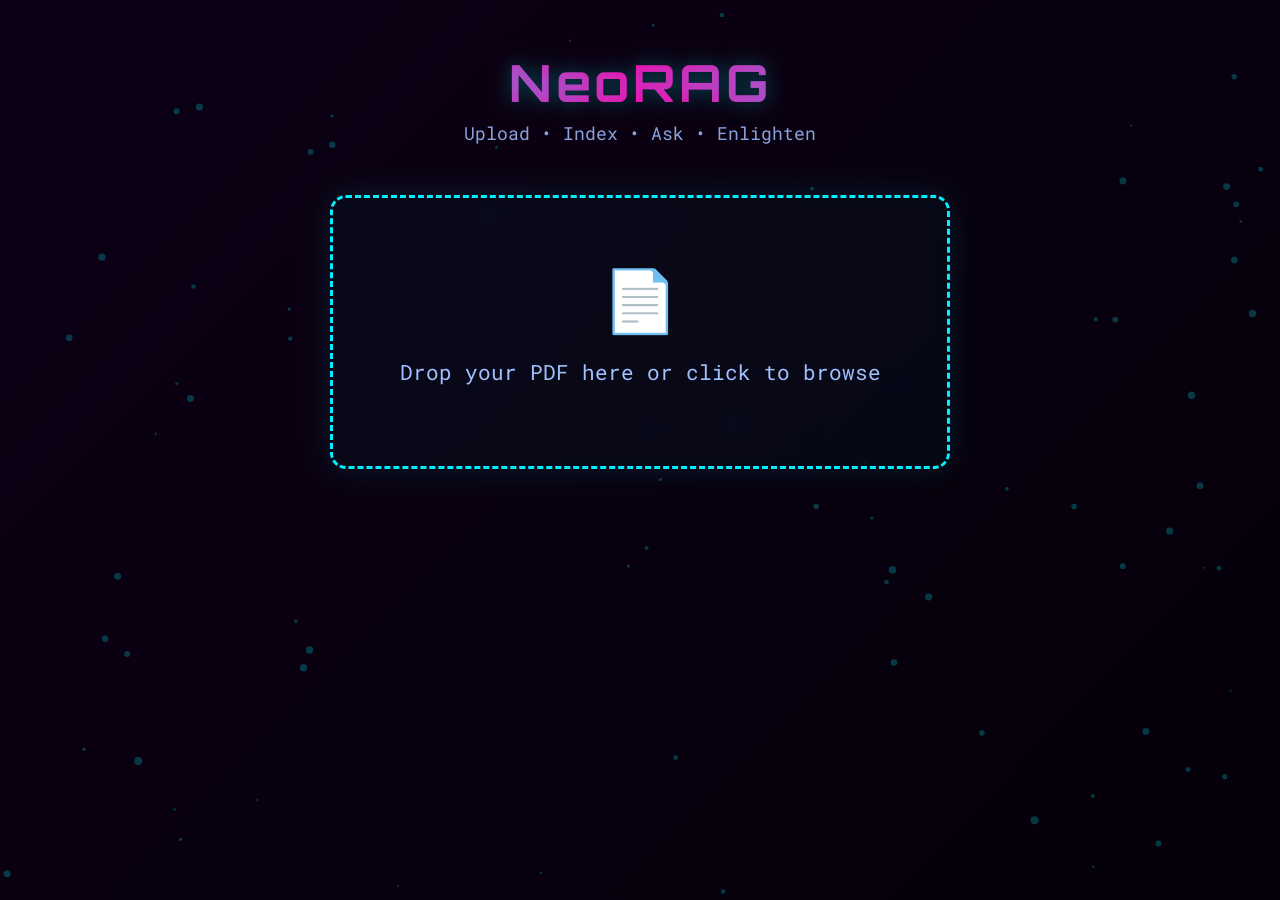
<file: neorag/index.html>
<!DOCTYPE html>
<html lang="en">
<head>
  <meta charset="UTF-8" />
  <meta name="viewport" content="width=device-width, initial-scale=1.0"/>
  <title>NeoRAG • PDF Knowledge Oracle</title>
  <link rel="preconnect" href="https://fonts.googleapis.com">
  <link rel="preconnect" href="https://fonts.gstatic.com" crossorigin>
  <link href="https://fonts.googleapis.com/css2?family=Orbitron:wght@400;500;700&family=Roboto+Mono:wght@300;400&display=swap" rel="stylesheet">
  <link rel="stylesheet" href="styles.css">
</head>
<body>

  <canvas id="particles"></canvas>

  <div class="container">
    <header>
      <h1>NeoRAG</h1>
      <div class="subtitle">Upload • Index • Ask • Enlighten</div>
    </header>

    <section id="upload-section">
      <div class="drop-zone" id="drop-zone">
        <div style="font-size: 3.8rem; margin-bottom: 20px;">📄</div>
        <div class="drop-text">Drop your PDF here or click to browse</div>
        <input type="file" id="pdf-upload" accept=".pdf" hidden />
        <div id="file-info"></div>
      </div>
    </section>

    <section id="chat-section">
      <div id="messages"></div>
      <div id="input-area">
        <input type="text" id="question-input" placeholder="Ask anything about the document..." autocomplete="off" />
        <button id="send-btn" disabled>➤</button>
      </div>
    </section>
  </div>

  <!-- Fullscreen loading overlay -->
  <div id="loading">
    <div class="spinner"></div>
    <div class="loading-text">Indexing Consciousness...</div>
  </div>

  <script src="script.js"></script>
</body>
</html>
</file>
<file: neorag/styles.css>
:root {
  --bg: #0d0015;
  --bg-dark: #05000a;
  --primary: #00f0ff;
  --primary-dark: #00b7cc;
  --accent: #ff00aa;
  --text: #e0f7ff;
  --text-muted: #a0c0ff;
  --glow: rgba(0, 240, 255, 0.35);
  --glow-pink: rgba(255, 0, 170, 0.25);
}

* {
  margin: 0;
  padding: 0;
  box-sizing: border-box;
}

body {
  min-height: 100vh;
  background: linear-gradient(135deg, var(--bg), var(--bg-dark));
  color: var(--text);
  font-family: 'Roboto Mono', monospace;
  overflow-x: hidden;
}

/* Animated background particles */
#particles {
  position: fixed;
  inset: 0;
  pointer-events: none;
  z-index: 1;
  opacity: 0.4;
}

.container {
  position: relative;
  z-index: 10;
  max-width: 1100px;
  margin: 0 auto;
  padding: 20px;
  height: 100vh;
  display: flex;
  flex-direction: column;
}

header {
  text-align: center;
  padding: 30px 0 20px;
}

h1 {
  font-family: 'Orbitron', sans-serif;
  font-size: 3.2rem;
  background: linear-gradient(90deg, var(--primary), var(--accent), var(--primary));
  -webkit-background-clip: text;
  background-clip: text;
  color: transparent;
  text-shadow: 0 0 20px var(--glow);
  margin-bottom: 8px;
  letter-spacing: 4px;
}

.subtitle {
  color: var(--text-muted);
  font-size: 1.1rem;
  opacity: 0.85;
}

/* Upload Area */
#upload-section {
  margin: 30px auto;
  width: 100%;
  max-width: 620px;
  transition: all 0.4s ease;
}

.drop-zone {
  border: 3px dashed var(--primary);
  border-radius: 16px;
  padding: 60px 30px;
  text-align: center;
  background: rgba(0, 240, 255, 0.03);
  backdrop-filter: blur(8px);
  transition: all 0.35s ease;
  cursor: pointer;
  box-shadow: 0 0 30px rgba(0, 240, 255, 0.12);
}

.drop-zone:hover,
.drop-zone.dragover {
  border-color: var(--accent);
  background: rgba(255, 0, 170, 0.06);
  box-shadow: 0 0 50px rgba(255, 0, 170, 0.25);
  transform: scale(1.02);
}

.drop-zone.dragover {
  border-style: solid;
}

.drop-text {
  font-size: 1.3rem;
  margin: 20px 0;
  color: var(--text-muted);
}

#file-info {
  margin-top: 20px;
  font-size: 0.95rem;
  color: var(--primary);
  word-break: break-all;
}

/* Chat Area */
#chat-section {
  display: none;
  flex: 1;
  flex-direction: column;
  background: rgba(10, 5, 20, 0.65);
  border-radius: 16px;
  backdrop-filter: blur(10px);
  border: 1px solid rgba(0, 240, 255, 0.15);
  overflow: hidden;
  box-shadow: 0 10px 40px rgba(0, 0, 0, 0.6);
}

#messages {
  flex: 1;
  padding: 24px;
  overflow-y: auto;
  display: flex;
  flex-direction: column;
  gap: 18px;
}

.message {
  max-width: 82%;
  padding: 14px 18px;
  border-radius: 14px;
  line-height: 1.55;
  position: relative;
  animation: fadeIn 0.4s ease-out;
}

.user {
  align-self: flex-end;
  background: linear-gradient(135deg, #4a00e0, #8e2de2);
  color: white;
}

.assistant {
  align-self: flex-start;
  background: rgba(0, 240, 255, 0.08);
  border: 1px solid rgba(0, 240, 255, 0.25);
  color: var(--text);
}

.message.loading {
  background: rgba(0, 240, 255, 0.1);
  width: 80px;
  height: 48px;
  border-radius: 24px;
}

@keyframes fadeIn {
  from { opacity: 0; transform: translateY(15px); }
  to   { opacity: 1; transform: translateY(0); }
}

/* Input Area */
#input-area {
  padding: 20px;
  border-top: 1px solid rgba(0, 240, 255, 0.18);
  display: flex;
  gap: 12px;
  background: rgba(0, 0, 0, 0.4);
}

#question-input {
  flex: 1;
  padding: 14px 20px;
  border: 1px solid rgba(0, 240, 255, 0.3);
  border-radius: 30px;
  background: rgba(255,255,255,0.03);
  color: white;
  font-family: inherit;
  font-size: 1.05rem;
  outline: none;
  transition: all 0.25s;
}

#question-input:focus {
  border-color: var(--primary);
  box-shadow: 0 0 18px rgba(0, 240, 255, 0.4);
}

#send-btn {
  width: 54px;
  height: 54px;
  border: none;
  border-radius: 50%;
  background: linear-gradient(135deg, var(--primary), #00b7cc);
  color: white;
  font-size: 1.4rem;
  cursor: pointer;
  transition: all 0.3s;
}

#send-btn:hover {
  transform: scale(1.1);
  box-shadow: 0 0 30px var(--glow);
}

#send-btn:disabled {
  opacity: 0.4;
  cursor: not-allowed;
  transform: none;
  box-shadow: none;
}

/* Loading screen */
#loading {
  display: none;
  position: fixed;
  inset: 0;
  background: rgba(13, 0, 21, 0.92);
  z-index: 100;
  align-items: center;
  justify-content: center;
  flex-direction: column;
  gap: 30px;
}

.spinner {
  width: 80px;
  height: 80px;
  border: 6px solid rgba(0,240,255,0.15);
  border-top: 6px solid var(--primary);
  border-radius: 50%;
  animation: spin 1.1s linear infinite;
  box-shadow: 0 0 30px var(--glow);
}

@keyframes spin {
  0% { transform: rotate(0deg); }
  100% { transform: rotate(360deg); }
}

.loading-text {
  font-family: 'Orbitron', sans-serif;
  font-size: 1.6rem;
  color: var(--primary);
  text-shadow: 0 0 15px var(--glow);
}
</file>
